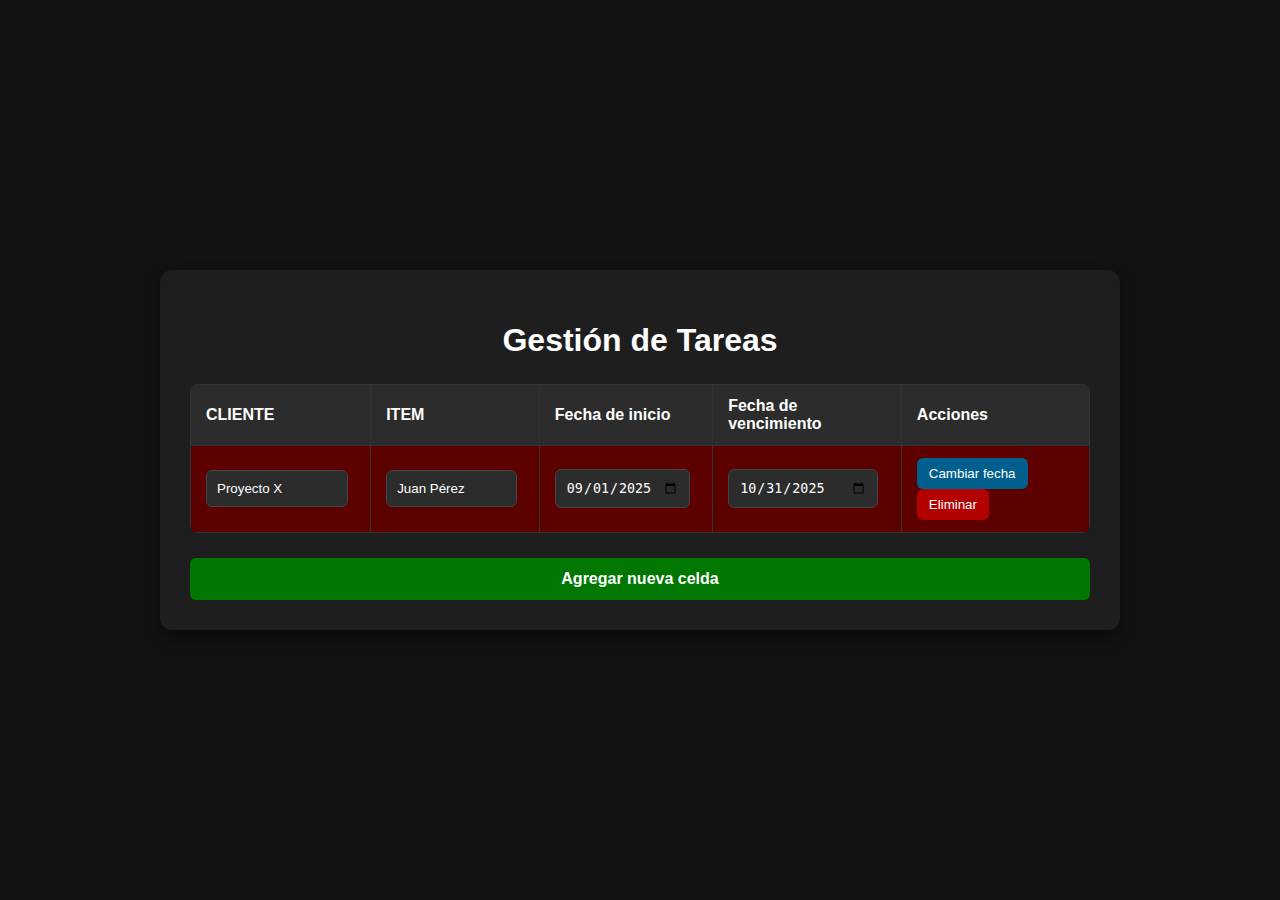
<file: index.html>
<!DOCTYPE html>
<html lang="es">
<head>
    <meta charset="UTF-8">
    <meta name="viewport" content="width=device-width, initial-scale=1.0">
    <title>Gestión de Tareas</title>
    <!-- Enlace al archivo CSS -->
    <link rel="stylesheet" href="style.css">
</head>
<body>

<div class="container">
    <h1>Gestión de Tareas</h1>

    <table id="taskTable">
        <thead>
            <tr>
                <th>CLIENTE</th>
                <th>ITEM</th>
                <th>Fecha de inicio</th>
                <th>Fecha de vencimiento</th>
                <th>Acciones</th>
            </tr>
        </thead>
        <tbody>
            <!-- Fila de ejemplo -->
            <tr>
                <td><input type="text" value="Proyecto X" class="input-text"></td>
                <td><input type="text" value="Juan Pérez" class="input-text"></td>
                <td><input type="date" value="2025-09-01" class="input-text"></td>
                <td><input type="date" value="2025-10-31" class="input-text date-input"></td>
                <td class="actions">
                    <button class="change-date-btn">Cambiar fecha</button>
                    <button class="delete-row-btn">Eliminar</button>
                </td>
            </tr>
        </tbody>
    </table>

    <button class="add-row-btn">Agregar nueva celda</button>
</div>

<!-- Enlace al archivo JavaScript -->
<script src="script.js"></script>

</body>
</html>
</file>
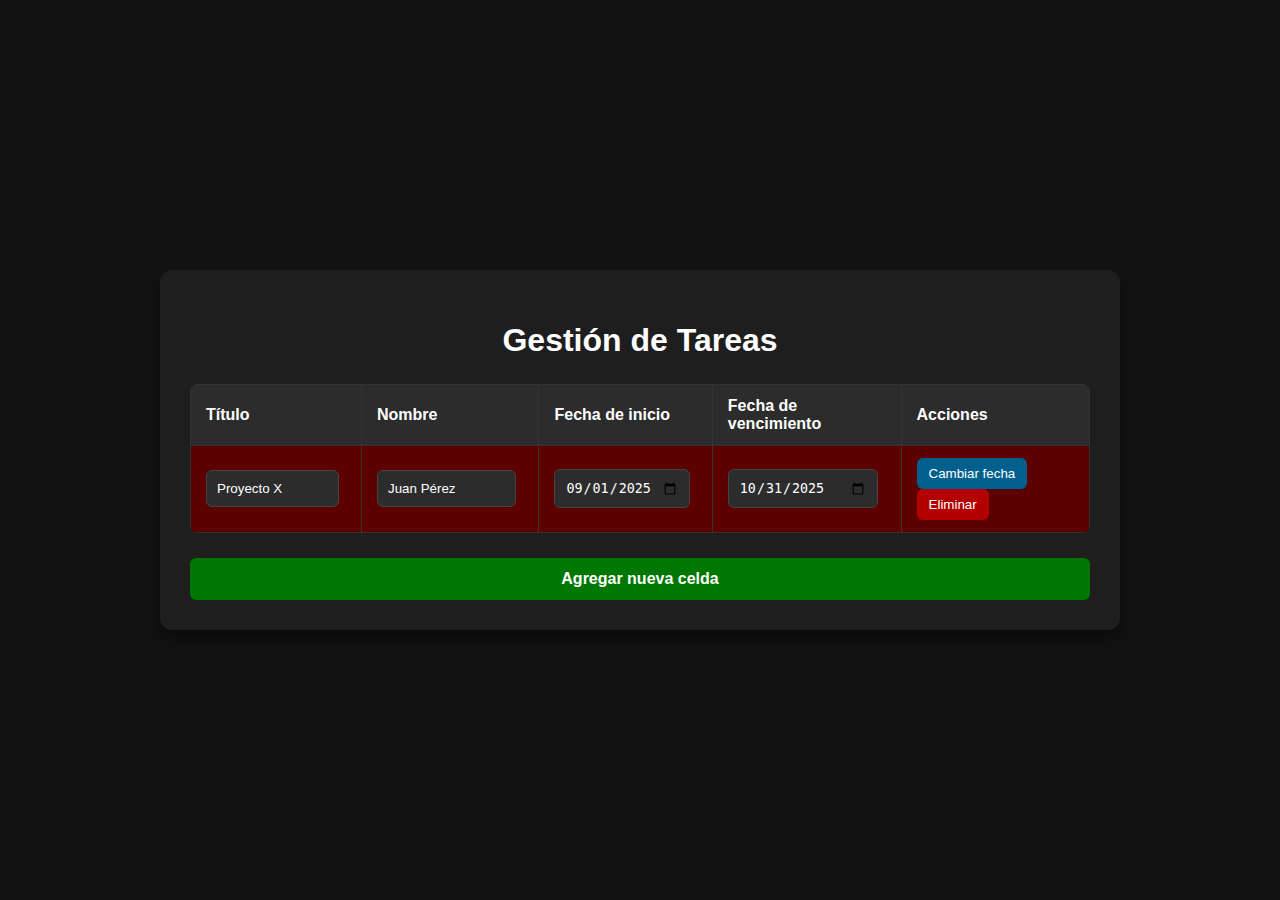
<file: nsdl.htm>
<!DOCTYPE html>
<html lang="es">
<head>
    <meta charset="UTF-8">
    <meta name="viewport" content="width=device-width, initial-scale=1.0">
    <title>Gestión de Tareas</title>
    <!-- Enlace al archivo CSS -->
    <link rel="stylesheet" href="style.css">
</head>
<body>

<div class="container">
    <h1>Gestión de Tareas</h1>

    <table id="taskTable">
        <thead>
            <tr>
                <th>Título</th>
                <th>Nombre</th>
                <th>Fecha de inicio</th>
                <th>Fecha de vencimiento</th>
                <th>Acciones</th>
            </tr>
        </thead>
        <tbody>
            <!-- Fila de ejemplo -->
            <tr>
                <td><input type="text" value="Proyecto X" class="input-text"></td>
                <td><input type="text" value="Juan Pérez" class="input-text"></td>
                <td><input type="date" value="2025-09-01" class="input-text"></td>
                <td><input type="date" value="2025-10-31" class="input-text date-input"></td>
                <td class="actions">
                    <button class="change-date-btn">Cambiar fecha</button>
                    <button class="delete-row-btn">Eliminar</button>
                </td>
            </tr>
        </tbody>
    </table>

    <button class="add-row-btn">Agregar nueva celda</button>
</div>

<!-- Enlace al archivo JavaScript -->
<script src="script.js"></script>

</body>
</html>
</file>
<file: style.css>
width: 100%;
    border-collapse: collapse;
    margin-top: 20px;
    border-radius: 8px;
    overflow: hidden;
}
th, td {
    border: 1px solid #333;
    padding: 12px 15px;
    text-align: left;
}
th {
    background-color: #2c2c2c;
    color: #ffffff;
    font-weight: 600;
}
.expired {
    background-color: #5d0000;
}
.actions button {
    margin-right: 8px;
    padding: 8px 12px;
    cursor: pointer;
    border: none;
    border-radius: 6px;
    transition: background-color 0.3s ease, transform 0.2s ease;
}
.actions button:hover {
    transform: translateY(-2px);
}
.add-row-btn {
    background-color: #007700;
    color: white;
    border-radius: 6px;
    padding: 12px 20px;
    cursor: pointer;
    font-size: 16px;
    margin-top: 25px;
    border: none;
    display: block;
    width: 100%;
    text-align: center;
    font-weight: 600;
    transition: background-color 0.3s ease, transform 0.2s ease;
}
.add-row-btn:hover {
    background-color: #009900;
    transform: scale(1.02);
}
.change-date-btn {
    background-color: #005f8c;
    color: white;
}
.change-date-btn:hover {
    background-color: #0077a3;
}
.delete-row-btn {
    background-color: #b30000;
    color: white;
}
.delete-row-btn:hover {
    background-color: #d40000;
}
.input-text {
    width: 95%;
    padding: 10px;
    box-sizing: border-box;
    border: 1px solid #444;
    border-radius: 6px;
    background-color: #2c2c2c;
    color: #ffffff;
    transition: border-color 0.3s ease, box-shadow 0.3s ease;
}
.input-text:focus {
    outline: none;
    border-color: #0099ff;
    box-shadow: 0 0 5px rgba(0, 153, 255, 0.5);
}
body {
    font-family: 'Poppins', sans-serif;
    margin: 0;
    background-color: #121212; /* Fondo negro oscuro */
    color: #e0e0e0; /* Texto blanco grisáceo */
    display: flex;
    justify-content: center;
    align-items: center;
    min-height: 100vh;
}
.container {
    max-width: 900px;
    width: 90%; /* Ancho responsivo */
    margin: 20px auto;
    background: #1e1e1e; /* Fondo del contenedor más claro que el del body */
    padding: 30px;
    border-radius: 12px;
    box-shadow: 0 8px 16px rgba(0, 0, 0, 0.4); /* Sombra más definida */
    transition: box-shadow 0.3s ease; /* Transición suave para la sombra */
}
.container:hover {
    box-shadow: 0 12px 24px rgba(0, 0, 0, 0.6);
}
h1 {
    text-align: center;
    color: #ffffff; /* Título en blanco puro */
    font-weight: 600; /* Fuente más gruesa para el título */
    margin-bottom: 25px;
}
table {
    width: 100%;
    border-collapse: collapse;
    margin-top: 20px;
    border-radius: 8px;
    overflow: hidden; /* Oculta los bordes para un mejor efecto redondeado */
}
th, td {
    border: 1px solid #333; /* Bordes más oscuros */
    padding: 12px 15px; /* Más padding para que se vea más espaciado */
    text-align: left;
}
th {
    background-color: #2c2c2c; /* Fondo del encabezado más oscuro */
    color: #ffffff;
    font-weight: 600;
}
.expired {
    background-color: #5d0000; /* Rojo más oscuro y menos intrusivo */
}
.actions button {
    margin-right: 8px;
    padding: 8px 12px;
    cursor: pointer;
    border: none;
    border-radius: 6px;
    transition: background-color 0.3s ease, transform 0.2s ease; /* Animaciones */
}
.actions button:hover {
    transform: translateY(-2px); /* Efecto de elevación al pasar el mouse */
}
.add-row-btn {
    background-color: #007700; /* Verde más brillante */
    color: white;
    border-radius: 6px;
    padding: 12px 20px;
    cursor: pointer;
    font-size: 16px;
    margin-top: 25px;
    border: none;
    display: block; /* Para que ocupe todo el ancho */
    width: 100%;
    text-align: center;
    font-weight: 600;
    transition: background-color 0.3s ease, transform 0.2s ease;
}
.add-row-btn:hover {
    background-color: #009900;
    transform: scale(1.02);
}
.change-date-btn {
    background-color: #005f8c; /* Azul más profundo */
    color: white;
}
.change-date-btn:hover {
    background-color: #0077a3;
}
.delete-row-btn {
    background-color: #b30000; /* Rojo más intenso */
    color: white;
}
.delete-row-btn:hover {
    background-color: #d40000;
}
.input-text {
    width: 95%; /* Ajustado para que se vea mejor */
    padding: 10px;
    box-sizing: border-box;
    border: 1px solid #444; /* Bordes del input más oscuros */
    border-radius: 6px;
    background-color: #2c2c2c; /* Fondo del input oscuro */
    color: #ffffff; /* Texto del input blanco */
    transition: border-color 0.3s ease, box-shadow 0.3s ease;
}
.input-text:focus {
    outline: none;
    border-color: #0099ff; /* Resalta el borde al enfocar */
    box-shadow: 0 0 5px rgba(0, 153, 255, 0.5);
}
</file>
